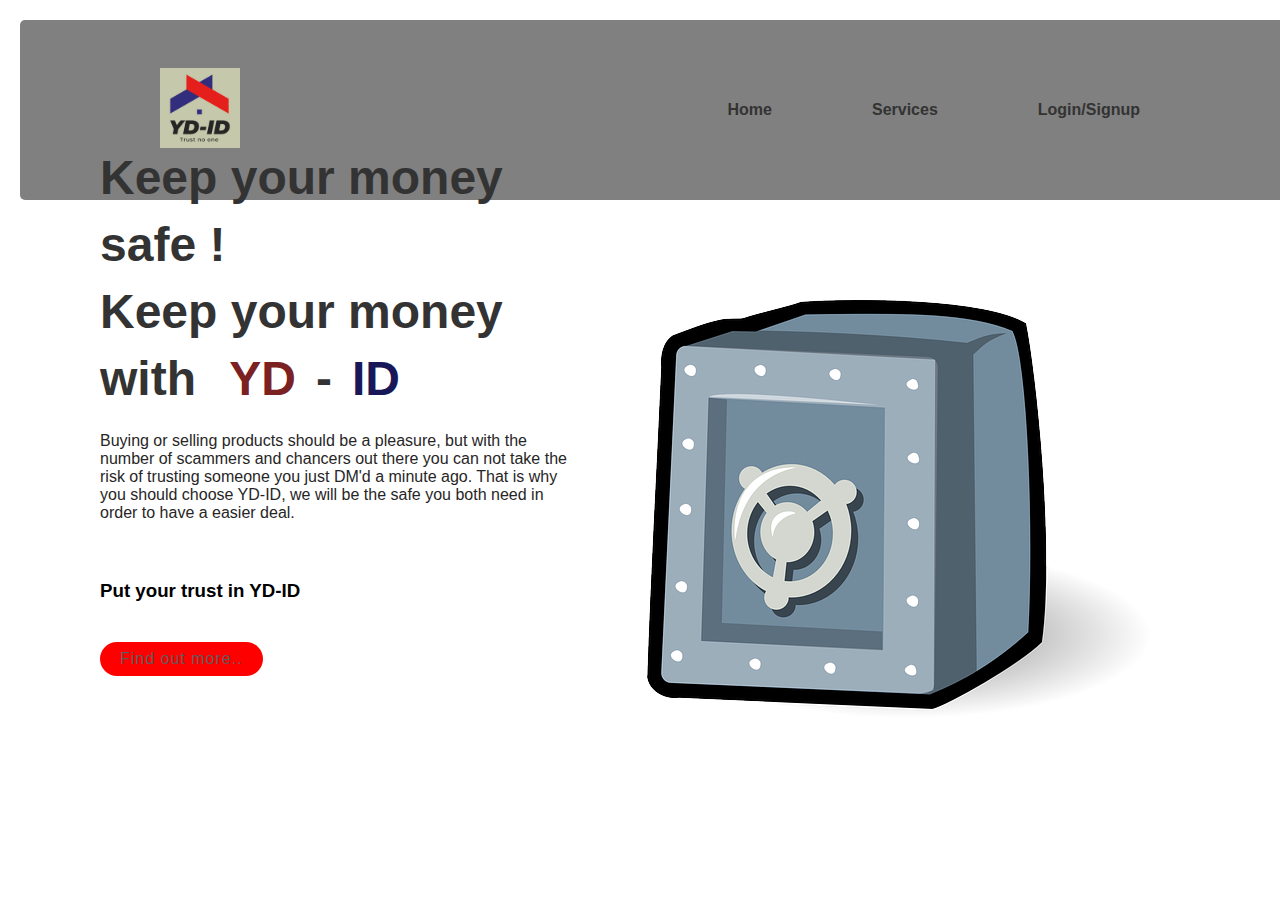
<file: index.html>
<!DOCTYPE html>
<html lang="en">
  <head>
    <meta charset="UTF-8" />
    <meta http-equiv="X-UA-Compatible" content="IE=edge" />
    <meta name="viewport" content="width=device-width, initial-scale=1.0" />
    <title>YD-ID</title>
    <link rel="stylesheet" href="stylesindex.css" />
  </head>
  <body>
    <!--Nav bar -->
      <header>
        <a href="index.html">
          <img src="images/ydid logo.jpg" class="logo" />
        </a>
        <ul>
          <li><a href="index.html">Home</a></li>
          <li><a href="services.html">Services</a></li>
          <li><a href="signup.html">Login/Signup</a></li>
        </ul>
      </header>
      <div class="about">
        <div class="text">
          <h2>
            Keep your money safe !<br />
            Keep your money with <span id="first">YD</span>-<span id="second"
              >ID</span
            >
          </h2>
          <p>
            Buying or selling products should be a pleasure, but with the number
            of scammers and chancers out there you can not take the risk of
            trusting someone you just DM'd a minute ago. That is why you should
            choose YD-ID, we will be the safe you both need in order to have a
            easier deal.
          </p>
          <br />
          <h3>Put your trust in YD-ID</h3>
          <a href="#">Find out more..</a>
      </div>
      <div class="landingimg">
        <img src="images/safe-g4ce97e5e3_640.png" class="locked money" />
      </div>
  </body>
</html>
</file>
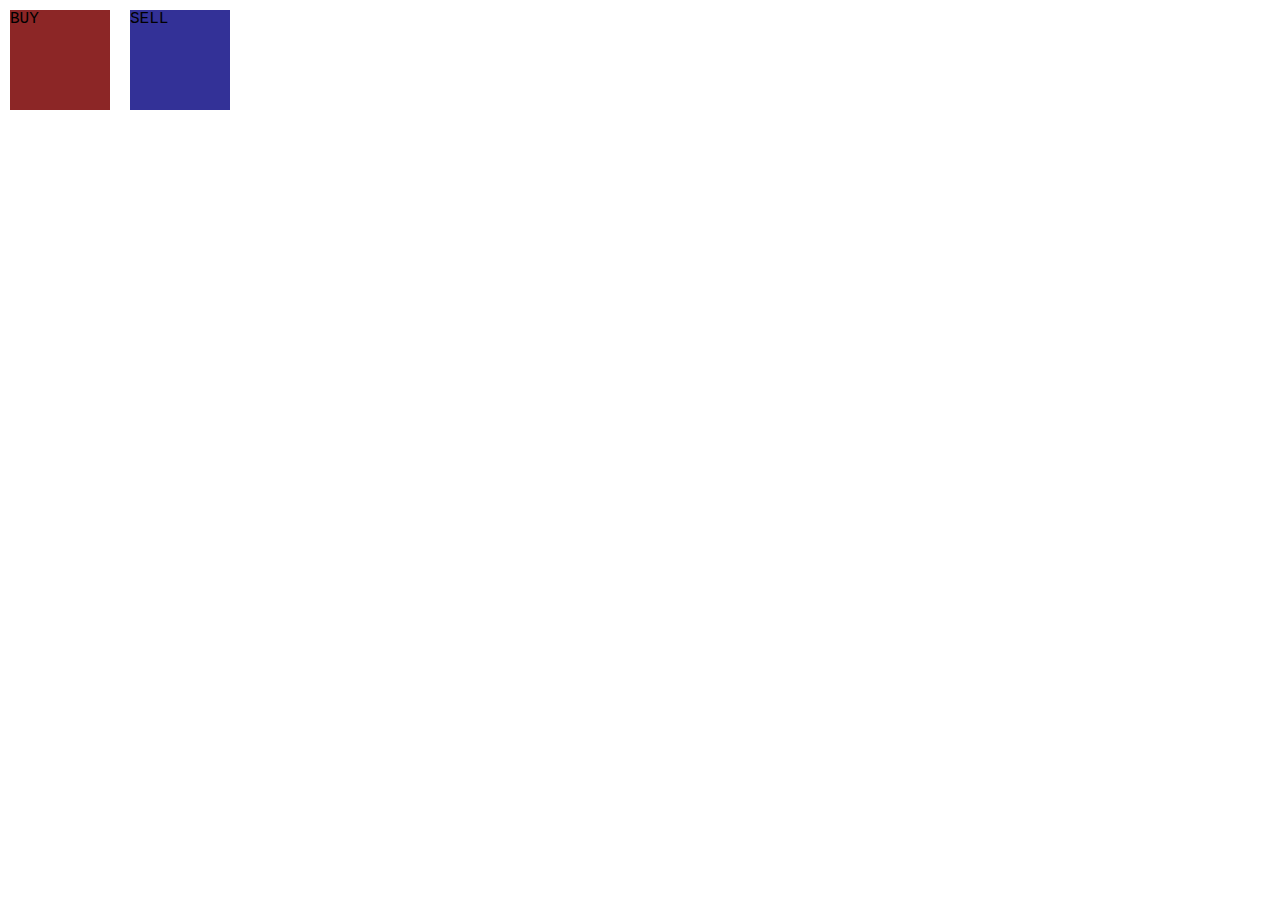
<file: services.html>
<!DOCTYPE html>
<html lang="en">
  <head>
    <meta charset="UTF-8" />
    <meta http-equiv="X-UA-Compatible" content="IE=edge" />
    <meta name="viewport" content="width=device-width, initial-scale=1.0" />
    <title>Services</title>
    <link rel="stylesheet" href="servicesstyle.css" />
  </head>
  <body>
    <div
      style="
        width: 100px;
        float: left;
        height: 100px;
        background: rgb(140, 38, 38);
        margin: 10px;
      "
    >
      BUY
    </div>
    <div
      style="
        width: 100px;
        float: left;
        height: 100px;
        background: rgb(51, 49, 151);
        margin: 10px;
      "
    >
      SELL
    </div>
  </body>
</html>
</file>
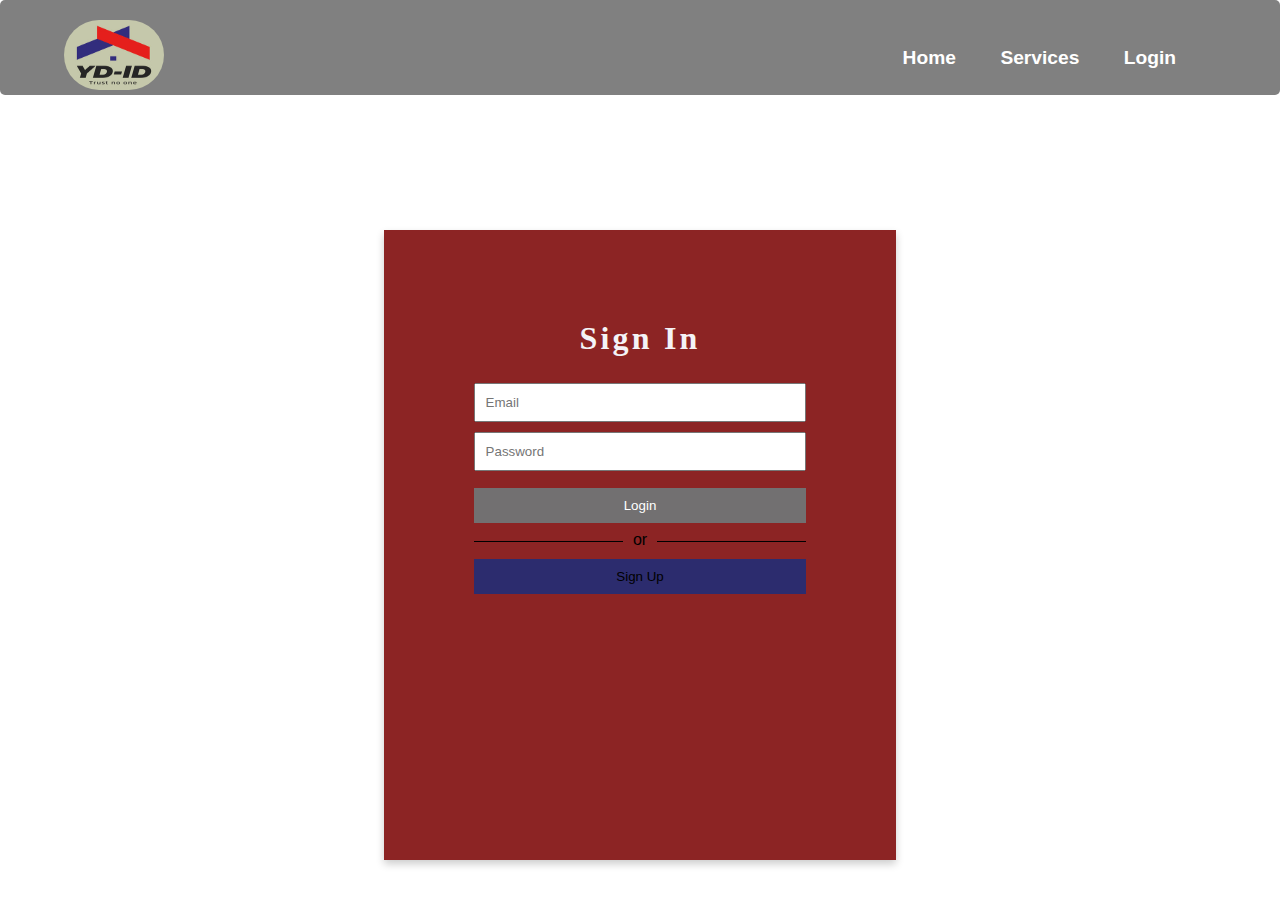
<file: signup.html>
<!DOCTYPE html>
<html lang="en">
  <head>
    <meta charset="UTF-8" />
    <meta http-equiv="X-UA-Compatible" content="IE=edge" />
    <meta name="viewport" content="width=device-width, initial-scale=1.0" />
    <title>Login/register</title>
    <link rel="stylesheet" href="loginstyle.css" />
    <script src="signup.js" defer></script>
    <link rel="stylesheet" href="styleindex.css" />
  </head>
  <body>
    <!--navigation and head section -->
    <header>
      <nav class="nav">
        <a href="index.html">
          <img
            style="width: 100px; height: 70px; border-radius: 40px"
            src="images/ydid logo.jpg"
            alt="logo of website"
          />
        </a>
        <div class="hamburger">
          <span class="line"></span>
          <span class="line"></span>
          <span class="line"></span>
        </div>
        <div class="nav-link hide">
          <a href="index.html">Home</a>
          <a href="services.html">Services</a>
          <a href="signup.html">Login</a>
        </div>
      </nav>
    </header>
    <!--Login/register html logic-->
    <div class="login-container">
      <div id="main">
        <h1>Sign In</h1>
        <input id="email" type="email" placeholder="Email" />
        <input id="password" type="password" placeholder="Password" />
        <button id="submit">Login</button>
        <p><span>or</span></p>
        <button id="sign-up">Sign Up</button>
      </div>
      <div id="create-acct">
        <h1>Create an Account</h1>
        <input id="email-signup" type="email" placeholder="Email" />
        <input id="confirm-email" type="email" placeholder="Confirm Email" />
        <input id="passsword-signup" type="password" placeholder="Password" />
        <input
          id="confirm-password"
          type="password"
          placeholder="Confirm password"
        />
        <button id="create-acct-btn">Create Account</button>
        <button id="return-btn">Return to Login</button>
      </div>
    </div>
  </body>
</html>
</file>
<file: stylesindex.css>
*{
    margin: 20px;
    padding:20;
    box-sizing: border-box;
    font-family: 'Franklin Gothic Medium', 'Arial Narrow', Arial, sans-serif; 
}
header{
    position:absolute;
    top:0;
    left:0;
    width: 100%;
    padding: 20px 100px;
    display:flex;
    justify-content:space-between;
    align-items: center;
    background-color: grey;
    height: 20%;
    border-radius: 5px;
}
header .logo{
    position:relative;
    max-width: 80px;
}
header ul{
    position:relative;
    display:flex;
}
header ul li{
    list-style:none;
}
header ul li a{
    display: inline-block;
    color:#333;
    font-weight: bold;
    margin-left: 40px;
    text-decoration: none;
}
.about{
    position:relative;
    width:100%;
    display:flex;
    justify-content:space-between;
    align-items: center;
}
.about .text{
    position:relative;
    max-width: 600px;
    box-shadow: #333;
}
.about .text h2{
    color: #333;
    font-size: 3em;
    line-height: 1.4em;
    font-weight:900;
}
.about .text h2 #first{
    color:rgb(124, 33, 33);
    font-size: 1em;
    font-weight:900;
}
.about .text h2 #second{
    color:rgb(24, 24, 89);
    font-size: 1em;
    font-weight:900;
}
.about .text p{
    color:rgb(39, 38, 38);
}
.about .text a{
    display:inline-block;
    margin-top: 20px;
    padding:8px 20px;
    background:red;
    color: rgb(92, 92, 92);
    border-radius: 40px;
    font-weight: 300;
    letter-spacing: 1px;
    text-decoration: none;
}
 .landingimg{
    width:600px;
    display:flex;
    justify-content: flex-end;
    padding-right: 2px;
    margin-top: 20%;
    margin-left: 2%;
    margin-right: 1%;

}
</file>
<file: servicesstyle.css>
body{
    margin:0;
    padding:0;
    font-family:'Courier New', Courier, monospace;
}
.container{
    position:relative;
    width:1200px;
    height:300px;
    margin: 240px auto;
}
.container .box{
    position:relative;
    width: calc(400px - 30px);
    height: calc(300p-30px) ;
    background: #000;
    float:left;
    margin:15px;
    box-sizing: border-box;
    overflow :hidden;
    border-radius:10px;
}
</file>
<file: loginstyle.css>
h1{
  margin-bottom:8%;
  text-align:center;
  font-family: "Fredoka One", cursive;
  color:#f4f3f7;
  letter-spacing: 0.1em;
}
P{
  margin-top: 5%;
  margin-bottom: 5%;
  width: 100%;
  text-align: center;
  border-bottom: 1px solid #000;
  line-height: 0.1em;
}
p span{
  background: rgb(140, 36, 36);;
  padding: 0 10px;
}
input{
  margin-bottom: 3%;
}
input:last-of-type{
  margin-bottom: 0;
}
input, button{
  padding: 3%;
  width: 100%;
}
.login-container {
  background-color:rgb(140, 36, 36);
  padding: 7%;
  box-shadow: 0 4px 8px 0 rgba(0,0,0,0.2);
  width: 40vw;
  margin:auto;
  height: 70vh;
  margin-top: 15vh;
}
#submit, #create-acct-btn{
  background-color:#727071;
  color:white;
  border:none;
  margin-top: 5%;
}
button:hover{
  cursor:pointer;
  opacity:0.8;
  transition:0.3s;
}
#sign-up{
  border:none;
  background-color:rgb(44, 44, 110)
}
#create-acct{
  display:none;
}
#return-btn{
  background:none;
  color: grey;
  text-decoration:underline;
  border:none;
  margin-top: 3%;
}
</file>
<file: styleindex.css>
*{
    box-sizing: border-box;
    margin:0;
    padding: 0;
}
body{
    font-family:sans-serif;
}
header{
    background-color:grey;
    border-radius:5px;
}
a{
    text-decoration:none;
    color:white;
    font-size: 1.2rem;
    font-weight:bold;
}
/*nav styles*/
.nav{
    width: 90%;
    margin: auto;
    display: flex;
    justify-content: space-between;
    align-items: center;
    padding-top: 20px;
}
.hamburger{
    padding-right: 20px;
    cursor: pointer;
}
.hamburger .line{
    display: block;
    width:40px;
    height: 5px;
    margin-bottom: 10px;
    background-color: white;
}
.nav-link{
    position:fixed;
    width: 100%;
    top: 5.5rem;
    background-color:rgb(65, 65, 65) ;
}
.nav-link a{
    display: block;
    text-align: center;
    padding: 10px 0;
}
.nav-link a:hover{
    color: #0c2344;
    transition: 0.3s;
}
.hide{
    display: none;
}
@media screen  and (min-width:600px) {
    .nav-link{
        display:block;
        position:static;
        width:  auto;
        margin-right: 20px;
        background: none; 
    }
    .nav-link a {
        display: inline-block;
        padding: 15px 20px;
    }
    .hamburger{
        display: none;
    }
}
</file>
